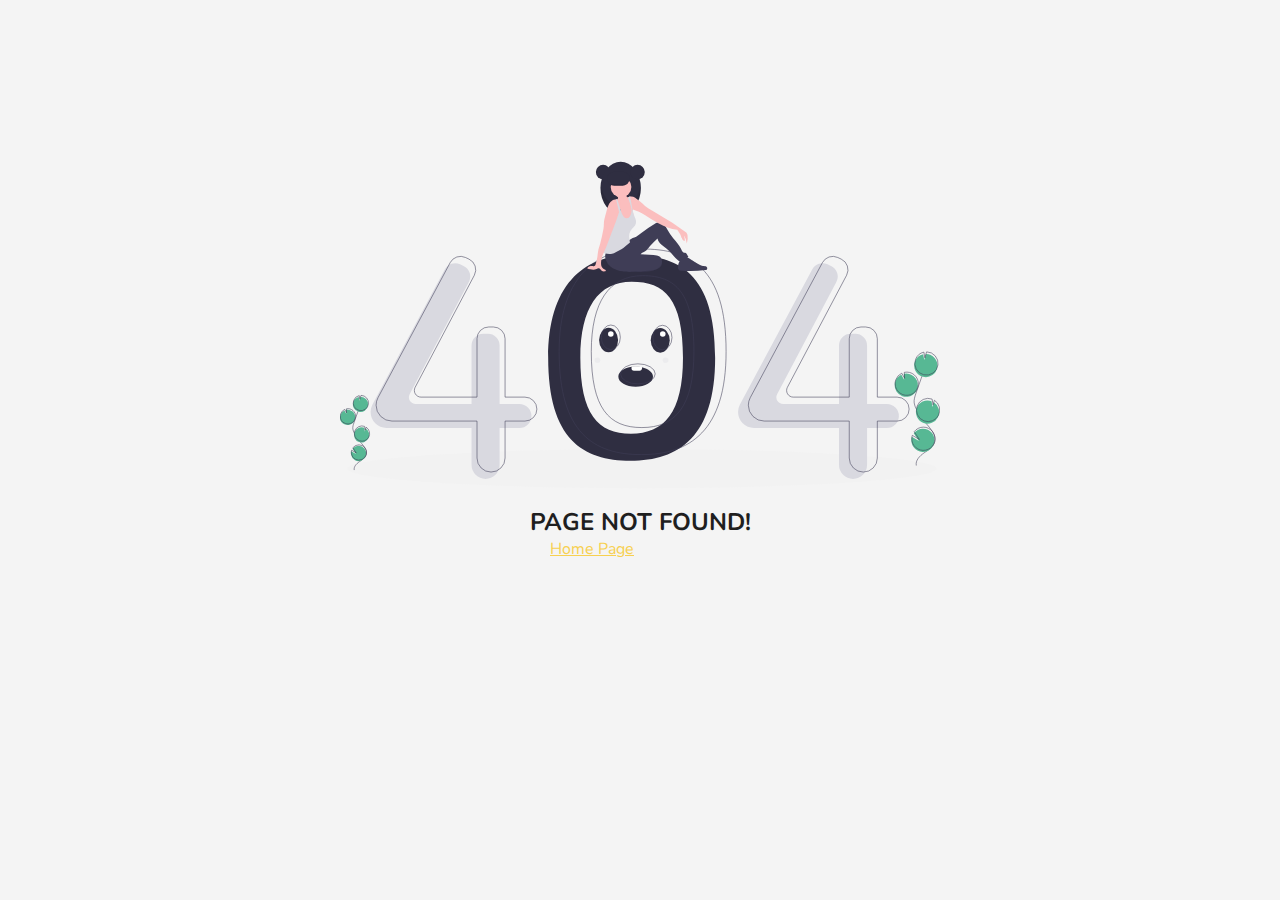
<file: errorpage.html>
<!DOCTYPE html>
<html lang="en">
  <head>
    <meta charset="UTF-8" />
    <meta name="viewport" content="width=device-width, initial-scale=1.0" />
    <title>Document</title>
    <link rel="stylesheet" href="error.css" />
  </head>
  <body>
    <div class="container">
      <svg
        id="fd59ce54-f850-4dfc-bc34-dd7d379d600e"
        data-name="Layer 1"
        xmlns="http://www.w3.org/2000/svg"
        width="1074.392"
        height="584.231"
        viewBox="0 0 1074.392 584.231"
      >
        <title>page not found</title>
        <ellipse
          cx="540.64346"
          cy="549.3094"
          rx="527.5"
          ry="34.9216"
          fill="#f2f2f2"
        />
        <path
          d="M583.47969,324.89424c-85.94407,0-147.651,55.13938-147.651,183.79791,0,145.813,61.70691,184.41057,147.651,184.41057s151.327-42.27352,151.327-184.41057C734.80664,356.75255,669.42376,324.89424,583.47969,324.89424Zm.56495,319.80837c-59.52686,0-90.62592-34.92288-90.62592-135.9163,0-89.11185,32.37209-136.10461,91.899-136.10461s91.899,30.86774,91.899,136.10461C677.21663,607.23367,643.5715,644.70261,584.04464,644.70261Z"
          transform="translate(-63.054 -157.8845)"
          fill="#2f2e41"
        />
        <path
          d="M384.36531,591.40121H348.831V486.76183A20.95585,20.95585,0,0,0,327.87517,465.806h-8.32638a20.95585,20.95585,0,0,0-20.95586,20.95585V591.40121H198.36285a11.96327,11.96327,0,0,1-10.57763-17.552l106.0824-200.78034A20.95585,20.95585,0,0,0,284.28724,344.33l-6.26231-2.9572a20.95585,20.95585,0,0,0-27.4293,9.07005L121.21416,592.4754a28.41578,28.41578,0,0,0-3.35584,13.39612v0a28.41583,28.41583,0,0,0,28.41584,28.41583H298.59293v66.16727a25.119,25.119,0,0,0,25.119,25.119h.00005a25.119,25.119,0,0,0,25.119-25.119V634.28739h35.53428a21.44307,21.44307,0,0,0,21.44307-21.44307v0A21.44307,21.44307,0,0,0,384.36531,591.40121Z"
          transform="translate(-63.054 -157.8845)"
          fill="#d9d9e0"
        />
        <path
          d="M1042.36183,591.40121h-35.53428V486.76183A20.95585,20.95585,0,0,0,985.87169,465.806h-8.32638a20.95585,20.95585,0,0,0-20.95586,20.95585V591.40121H856.35937a11.96326,11.96326,0,0,1-10.57763-17.552L951.86413,373.06891A20.95586,20.95586,0,0,0,942.28376,344.33l-6.26231-2.9572a20.95586,20.95586,0,0,0-27.42931,9.07005L779.21068,592.4754a28.41578,28.41578,0,0,0-3.35584,13.39612v0a28.41583,28.41583,0,0,0,28.41583,28.41583H956.58945v66.16727a25.119,25.119,0,0,0,25.119,25.119h0a25.119,25.119,0,0,0,25.119-25.119V634.28739h35.53428a21.44307,21.44307,0,0,0,21.44307-21.44307v0A21.44307,21.44307,0,0,0,1042.36183,591.40121Z"
          transform="translate(-63.054 -157.8845)"
          fill="#d9d9e0"
        />
        <path
          d="M394.16787,579.148H358.63358V474.50864a20.95585,20.95585,0,0,0-20.95585-20.95586h-8.32638a20.95586,20.95586,0,0,0-20.95586,20.95586V579.148H208.16541a11.96327,11.96327,0,0,1-10.57763-17.552L303.67017,360.81572a20.95586,20.95586,0,0,0-9.58037-28.73893l-6.26231-2.9572a20.95586,20.95586,0,0,0-27.42931,9.07L131.01672,580.2222a28.41582,28.41582,0,0,0-3.35584,13.39613v0a28.41583,28.41583,0,0,0,28.41583,28.41583H308.39549v66.16727a25.119,25.119,0,0,0,25.119,25.119h.00005a25.119,25.119,0,0,0,25.119-25.119V622.0342h35.53429a21.44307,21.44307,0,0,0,21.44307-21.44307v0A21.44307,21.44307,0,0,0,394.16787,579.148Z"
          transform="translate(-63.054 -157.8845)"
          fill="none"
          stroke="#3f3d56"
          stroke-miterlimit="10"
        />
        <path
          d="M1060.74162,579.148h-35.53428V474.50864a20.95586,20.95586,0,0,0-20.95586-20.95586H995.9251a20.95586,20.95586,0,0,0-20.95586,20.95586V579.148H874.73916a11.96327,11.96327,0,0,1-10.57763-17.552L970.24392,360.81572a20.95586,20.95586,0,0,0-9.58037-28.73893l-6.26231-2.9572a20.95586,20.95586,0,0,0-27.42931,9.07L797.59047,580.2222a28.41582,28.41582,0,0,0-3.35584,13.39613v0a28.41583,28.41583,0,0,0,28.41583,28.41583H974.96924v66.16727a25.119,25.119,0,0,0,25.119,25.119h0a25.119,25.119,0,0,0,25.119-25.119V622.0342h35.53428a21.44307,21.44307,0,0,0,21.44307-21.44307v0A21.44307,21.44307,0,0,0,1060.74162,579.148Z"
          transform="translate(-63.054 -157.8845)"
          fill="none"
          stroke="#3f3d56"
          stroke-miterlimit="10"
        />
        <path
          d="M603.0848,313.86637c-85.94407,0-147.651,55.13937-147.651,183.79791,0,145.813,61.70691,184.41057,147.651,184.41057s151.327-42.27352,151.327-184.41057C754.41175,345.72467,689.02887,313.86637,603.0848,313.86637Zm.565,319.80836c-59.52686,0-90.62592-34.92287-90.62592-135.91629,0-89.11185,32.37209-136.10461,91.899-136.10461s91.899,30.86774,91.899,136.10461C696.82174,596.20579,663.17661,633.67473,603.64975,633.67473Z"
          transform="translate(-63.054 -157.8845)"
          fill="none"
          stroke="#3f3d56"
          stroke-miterlimit="10"
        />
        <circle cx="471.14108" cy="18.25044" r="12.90118" fill="#2f2e41" />
        <ellipse
          cx="502.60736"
          cy="46.88476"
          rx="36.18622"
          ry="46.88476"
          fill="#2f2e41"
        />
        <path
          d="M565.66136,237.49419c-18.1276,0-33.1413-17.27052-35.77576-39.80484a60.9759,60.9759,0,0,0-.41046,7.07991c0,25.89373,16.20114,46.88476,36.18622,46.88476s36.18623-20.991,36.18623-46.88476a60.9759,60.9759,0,0,0-.41046-7.07991C598.80267,220.22367,583.789,237.49419,565.66136,237.49419Z"
          transform="translate(-63.054 -157.8845)"
          opacity="0.1"
        />
        <path
          d="M639.29619,342.07326c-.77711,3.19345-4.12792,5.751-7.83881,7.53791-7.80188,3.75682-17.4253,4.87788-26.7597,5.25418a45.17622,45.17622,0,0,1-7.1445-.132,20.5371,20.5371,0,0,1-12.25052-5.63141,1.68086,1.68086,0,0,1,.04371-2.84388c4.9694-5.45888,13.2622-8.80605,21.61613-11.21609,6.3344-1.82743,17.3813-6.56089,24.29013-5.9221C637.94444,329.73864,640.2774,338.04112,639.29619,342.07326Z"
          transform="translate(-63.054 -157.8845)"
          fill="#3f3d56"
        />
        <path
          d="M639.29619,342.07326c-.77711,3.19345-4.12792,5.751-7.83881,7.53791-7.80188,3.75682-17.4253,4.87788-26.7597,5.25418a45.17622,45.17622,0,0,1-7.1445-.132,20.5371,20.5371,0,0,1-12.25052-5.63141,1.68086,1.68086,0,0,1,.04371-2.84388c4.9694-5.45888,13.2622-8.80605,21.61613-11.21609,6.3344-1.82743,17.3813-6.56089,24.29013-5.9221C637.94444,329.73864,640.2774,338.04112,639.29619,342.07326Z"
          transform="translate(-63.054 -157.8845)"
          opacity="0.1"
        />
        <path
          d="M540.09786,318.2059a19.76967,19.76967,0,0,0-1.1987,15.07476,26.33914,26.33914,0,0,0,8.82921,12.49683c10.09467,8.09163,23.98784,9.20512,36.92477,9.09278a284.6495,284.6495,0,0,0,33.90525-2.32384,40.53788,40.53788,0,0,0,11.00143-2.55442c4.22242-1.82679,7.93282-5.17756,9.436-9.5257s.43625-9.67246-3.13383-12.57428c-3.13686-2.54969-7.46265-2.9004-11.49775-3.14289l-23.08764-1.38745c2.281-2.30839,5.31816-3.614,8.09586-5.29216,3.68523-2.22642,6.13358-5.96455,8.81312-9.33471a129.00143,129.00143,0,0,1,13.4386-13.817c.75138,4.31038,3.4782,7.8499,6.68733,10.824s6.90841,5.36845,10.2439,8.20013c8.0786,6.85838,13.89583,16.1669,22.39215,22.50043a43.82885,43.82885,0,0,0,16.04862-8.0122l-3.30209-5.98141a3.94,3.94,0,0,0-1.24459-1.55282c-.93465-.575-2.13975-.27872-3.225-.44144-2.90082-.435-4.16771-3.784-5.306-6.48737-3.12491-7.42173-9.108-13.17993-14.21783-19.40381a98.00854,98.00854,0,0,1-9.99577-14.72284c-1.71652-3.10162-3.288-6.33107-5.61746-9.00321s-5.59358-4.773-9.1385-4.78051c-3.13222-.00662-6.02122,1.58355-8.71422,3.18308a230.47679,230.47679,0,0,0-23.63018,16.09894c-3.94376,3.0617-7.86306,6.29645-12.48933,8.17393-1.94748.79035-4.00044,1.33052-5.86924,2.29223-3.27313,1.6844-5.75721,4.53435-8.43128,7.06415C566.27712,311.89225,553.219,317.73841,540.09786,318.2059Z"
          transform="translate(-63.054 -157.8845)"
          fill="#3f3d56"
        />
        <path
          d="M588.3737,253.98251a23.77444,23.77444,0,0,1-1.73379,8.03335,10.04492,10.04492,0,0,1-5.76772,5.57269,12.37513,12.37513,0,0,1-5.62306.18249,10.88232,10.88232,0,0,1-4.58151-1.56071c-2.16484-1.48837-3.24415-4.14413-3.63748-6.74325-.39333-2.596-.21714-5.24857-.46885-7.86342a42.94439,42.94439,0,0,0-1.202-6.25549c-.16993-.68282-.343-1.36248-.51294-2.04216-.16674-.67967-.33037-1.35935-.48141-2.039-.13847-.63878-.26745-1.28068-.37761-1.92574-.09123-.54436-.173-1.09189-.23285-1.64255a18.42329,18.42329,0,0,0-.80867-4.81118,14.60727,14.60727,0,0,0-1.68659-2.854c-.28635-.40906-.56326-.81811-.81815-1.24292a5.88984,5.88984,0,0,1-.97226-3.74763,3.286,3.286,0,0,1,.14788-.601c.02516-.07552.05347-.151.085-.2234A1.80187,1.80187,0,0,0,560.932,223.07a3.43341,3.43341,0,0,0-.14788-1.77783,11.31808,11.31808,0,0,0-.95974-2.28761c-.2643-.47829-1.16108-1.34046-1.16738-1.888-.0126-1.10132,2.13972-1.98867,3.01134-2.42291a16.79623,16.79623,0,0,1,8.59657-1.74323c1.90369.129,3.9679.71428,5.0189,2.30962.944,1.438.81807,3.30081,1.22085,4.97169a1.47068,1.47068,0,0,0,.29892.66393,1.34135,1.34135,0,0,0,.73948.33982,4.54948,4.54948,0,0,0,1.416.05666h.00315a2.93138,2.93138,0,0,0,.37128-.05351,4.957,4.957,0,0,0,2.03271-.8779q.58531-.15576,1.18-.25488a.25112.25112,0,0,0,.04725-.00945c1.57646,4.97482,1.781,10.30836,3.07111,15.37444.63874,2.52044,1.55442,5.00943,1.6834,7.60225.00945.11327.0126.2297.01575.34612.0189.83386-.04717,1.674-.0126,2.50472a6.981,6.981,0,0,0,.12591,1.1139,15.61121,15.61121,0,0,0,.52546,1.74325l.00945.02831c.05977.18251.11643.36817.16363.55381.03457.1353.06607.26747.09127.40277l.00311.00943A14.93754,14.93754,0,0,1,588.3737,253.98251Z"
          transform="translate(-63.054 -157.8845)"
          fill="#fbbebe"
        />
        <circle cx="503.23669" cy="44.99678" r="18.56511" fill="#fbbebe" />
        <path
          d="M684.15711,304.03278a30.445,30.445,0,0,0-5.236-14.10317q.72216,4.29513,1.44748,8.58714a3.214,3.214,0,0,1-3.36688-1.03523,10.33663,10.33663,0,0,1-1.76529-3.27565,67.46571,67.46571,0,0,0-8.2095-14.73567c-11.81876-.98489-23.50223-5.88418-33.89555-11.59532-10.39643-5.708-20.12582-12.5519-30.38382-18.50217a43.57346,43.57346,0,0,0-5.54436-2.832c-3.20954-1.287-6.81242-1.95406-9.85526-3.46759-.2045-.1007-.409-.20767-.61043-.31781a12.57834,12.57834,0,0,1-1.94459-1.30584,10.34363,10.34363,0,0,1-.93139-.8559,20.35115,20.35115,0,0,1-3.55886-5.95341c-1.63308-3.61232-2.21524-7.97041-3.84517-11.58274a11.20292,11.20292,0,0,1,2.50156-1.76525h.00315c.13213-.06924.2643-.13532.39962-.19824a11.9404,11.9404,0,0,1,2.00437-.73317q.58531-.15576,1.18-.25488a.25112.25112,0,0,0,.04725-.00945,11.56564,11.56564,0,0,1,5.49085.43424c2.58652.87477,4.76711,2.62115,6.94148,4.27313a114.02006,114.02006,0,0,1,10.14787,8.04908c1.79357,1.718,3.4298,3.606,5.35868,5.16676a42.14393,42.14393,0,0,0,5.05662,3.35116q15.65613,9.32658,31.31525,18.65005c3.53365,2.1051,7.07046,4.21019,10.52553,6.438,5.24855,3.38578,10.30828,7.05474,15.36493,10.72057q4.46978,3.23787,8.93647,6.47889a9.72771,9.72771,0,0,1,2.533,2.3411,8.4724,8.4724,0,0,1,1.12337,3.433A31.3874,31.3874,0,0,1,684.15711,304.03278Z"
          transform="translate(-63.054 -157.8845)"
          fill="#fbbebe"
        />
        <path
          d="M592.97726,267.9441c-1.25235,5.61674-6.92888,9.012-9.89617,13.94586-3.68784,6.12335-2.18378,13.241-.79922,20.25484q-3.79485,3.27095-7.59285,6.54186c-1.39708,1.19886-2.79417,2.404-4.29827,3.46444a57.35064,57.35064,0,0,1-6.85966,3.93956q-3.3606,1.72752-6.72119,3.45814a32.1282,32.1282,0,0,1-6.57961,2.78793c-4.41473,1.13278-9.10318.33982-13.4707-.97232a6.08761,6.08761,0,0,1-1.47264-.601,2.39351,2.39351,0,0,1-.69854-.63248,3.91067,3.91067,0,0,1-.44365-2.53933c.44365-7.35052,2.24036-14.54686,4.03081-21.68971a85.2598,85.2598,0,0,1,3.84832-12.57708,85.0766,85.0766,0,0,1,5.41538-10.151,68.36751,68.36751,0,0,1,7.92948-11.51353,18.47881,18.47881,0,0,0,3.67525-4.73882c1.11706-2.54876.686-5.472.91252-8.24732a17.14844,17.14844,0,0,1,1.63312-6.0069v-.00315a17.09326,17.09326,0,0,1,1.74321-2.88232q.45788,1.06671.91568,2.13027.30209.69855.59783,1.394.38706.89679.7678,1.78728,1.09973,2.55823,2.19637,5.11327a21.58968,21.58968,0,0,0,3.33538,5.944,6.49923,6.49923,0,0,0,11.12337-.85275,21.26125,21.26125,0,0,0,2.27185-6.0132,19.21547,19.21547,0,0,0,.25175-7.83509c-.75835-5.00945-2.88862-10.12585-4.43678-14.77972a14.94511,14.94511,0,0,1-1.07927-4.871,3.35144,3.35144,0,0,1,.05662-.56011c.00945-.04719.0189-.09754.02834-.14473a11.9404,11.9404,0,0,1,2.00437-.73317q.58531-.15576,1.18-.25488,2.04378,11.06355,4.09377,22.12709c.0315.17307.0661.34613.09756.52234.19509,1.05726.39333,2.11454.61358,3.16865.19828.95657.41223,1.91.65137,2.85715l.00945.02831c.08182.321.16678.63877.2549.95658l.00311.00943c.2423.86848.5129,1.73065.81811,2.58024C590.93825,257.47528,594.16355,262.62946,592.97726,267.9441Z"
          transform="translate(-63.054 -157.8845)"
          fill="#d9d9e0"
        />
        <path
          d="M668.32144,346.87707a6.58269,6.58269,0,0,0,.61,3.14328c1.16192,2.12353,3.94981,2.60625,6.36228,2.80484a188.37688,188.37688,0,0,0,42.2657-1.28774,4.88565,4.88565,0,0,0,2.15136-.66766c1.98985-1.39509.76329-4.7951-1.40951-5.88355s-4.75126-.82614-7.1353-1.29748a22.47912,22.47912,0,0,1-6.67794-2.89617q-7.25234-4.16669-14.293-8.68808c-2.79453-1.79464-6.09272-3.70993-9.23987-2.64587C672.43,332.34264,668.26533,337.68065,668.32144,346.87707Z"
          transform="translate(-63.054 -157.8845)"
          fill="#3f3d56"
        />
        <path
          d="M564.43732,240.87367v.00315c-.022.13215-.04406.26116-.07237.39018-.0346.214-.07551.43108-.11642.645-.39018,1.99812-.86847,3.98678-1.41913,5.96287-1.5104,5.45939-3.53366,10.83069-5.54121,16.12332q-8.08055,21.28692-16.16423,42.577c-1.35936,3.57457-2.71554,7.15228-4.26054,10.65448-.516,1.16741-1.04782,2.34424-1.57647,3.53368-1.89427,4.25737-3.713,8.65322-4.31716,13.18436a27.44976,27.44976,0,0,0-.19194,9.04027c.60416,2.97042,2.40718,5.8716,5.22969,6.96977,1.37823.53808,3.35113,1.25865,2.97355,2.69037-.2045.78665-1.09817,1.17055-1.90057,1.3027a7.31234,7.31234,0,0,1-5.966-1.718c-1.50725-1.33732-2.66518-3.41725-4.66959-3.64065-1.38767-.151-2.66518.67966-3.93643,1.26178-5.18564,2.36942-11.22719.71114-16.674-.9723.42794-2.20579,2.64318-3.65953,4.84267-4.10006,2.19949-.44367,4.47449-.129,6.718-.18879a3.50958,3.50958,0,0,0,2.04216-.52549,3.70545,3.70545,0,0,0,1.10132-1.88169,78.96356,78.96356,0,0,0,3.21273-13.14661c.7237-4.66645,1.02581-9.40527,2.05787-14.01507.80241-3.59661,2.0422-7.07991,3.10572-10.61044a224.68238,224.68238,0,0,0,5.0598-22.07674,78.02019,78.02019,0,0,0,1.42543-9.36751c.17935-2.6117.09438-5.236.34609-7.83826a60.8877,60.8877,0,0,1,2.11141-9.99683q1.44427-5.34769,2.88547-10.68911c1.42544-5.2706,2.95465-10.74572,6.567-14.84264a13.96159,13.96159,0,0,1,10.02834-4.78915,9.8819,9.8819,0,0,1,2.13027.22969c.11639.02831.23285.05664.34923.0881a8.63447,8.63447,0,0,1,2.17437.89995c1.11388-.708,1.68025-.45942,2.41974.63246a6.97319,6.97319,0,0,1,.88107,3.79485A52.42378,52.42378,0,0,1,564.43732,240.87367Z"
          transform="translate(-63.054 -157.8845)"
          fill="#fbbebe"
        />
        <path
          d="M565.66136,245.0461l-.0472.04719-.25486.25488-2.5299,2.52675-1.23976-5.20767-4.25109-17.854a9.8819,9.8819,0,0,1,2.13027.22969,3.286,3.286,0,0,1,.14788-.601l.20135.68911,1.44118,4.90245,2.72811,9.30773.45,1.53241v.00315Z"
          transform="translate(-63.054 -157.8845)"
          fill="#d9d9e0"
        />
        <path
          d="M581.71523,188.0873a12.58165,12.58165,0,0,1-3.70049,8.89583,12.31392,12.31392,0,0,1-1.36008,1.17634,12.52812,12.52812,0,0,1-7.53567,2.52415H554.023a12.5902,12.5902,0,0,1,0-25.18037h15.096A12.62919,12.62919,0,0,1,581.71523,188.0873Z"
          transform="translate(-63.054 -157.8845)"
          fill="#2f2e41"
        />
        <circle cx="532.81499" cy="18.25044" r="12.90118" fill="#2f2e41" />
        <path
          d="M595.55433,163.23377c-.15825,0-.31505.00628-.472.01193a12.89776,12.89776,0,0,1,0,25.77849c.15694.00565.31374.01193.472.01193a12.90117,12.90117,0,1,0,0-25.80235Z"
          transform="translate(-63.054 -157.8845)"
          opacity="0.1"
        />
        <path
          d="M534.19508,163.23377c.15825,0,.31505.00628.472.01193a12.89776,12.89776,0,0,0,0,25.77849c-.157.00565-.31375.01193-.472.01193a12.90118,12.90118,0,0,1,0-25.80235Z"
          transform="translate(-63.054 -157.8845)"
          opacity="0.1"
        />
        <path
          d="M576.65466,198.15947a12.52812,12.52812,0,0,1-7.53567,2.52415H554.023a12.52833,12.52833,0,0,1-7.53574-2.52415Z"
          transform="translate(-63.054 -157.8845)"
          opacity="0.1"
        />
        <path
          d="M674.13958,291.64042s3.25228,9.37161,6.229,6.87633L677.996,286.26693Z"
          transform="translate(-63.054 -157.8845)"
          fill="#fbbebe"
        />
        <path
          d="M1069.91781,577.43414a20.81252,20.81252,0,1,0,2.7716-39.91524l.52093,10.7122-5.06814-9.18045a20.734,20.734,0,0,0-10.68367,11.72261,20.40847,20.40847,0,0,0-1.19713,5.62986A20.80856,20.80856,0,0,0,1069.91781,577.43414Z"
          transform="translate(-63.054 -157.8845)"
          fill="#57b894"
        />
        <path
          d="M1094.99516,701.67756c-1.78906-9.11027,5.9633-17.1868,13.62086-22.43651s16.605-10.40779,19.21775-19.31684c3.755-12.80387-7.43-24.52981-16.13564-34.64176a125.30044,125.30044,0,0,1-16.52359-24.55738c-1.81107-3.5325-3.47558-7.22528-3.95221-11.16626-.68641-5.67546,1.13693-11.32309,2.9739-16.73673q9.17925-27.05169,19.62843-53.65005"
          transform="translate(-63.054 -157.8845)"
          fill="none"
          stroke="#3f3d56"
          stroke-miterlimit="10"
        />
        <path
          d="M1070.77493,574.6762a20.81252,20.81252,0,1,0,2.7716-39.91524l.52093,10.7122-5.06815-9.18045a20.734,20.734,0,0,0-10.68366,11.72261,20.40847,20.40847,0,0,0-1.19713,5.62986A20.80855,20.80855,0,0,0,1070.77493,574.6762Z"
          transform="translate(-63.054 -157.8845)"
          fill="none"
          stroke="#3f3d56"
          stroke-miterlimit="10"
        />
        <path
          d="M1092.45136,515.47266a20.78819,20.78819,0,0,1,14.97993-13.19764l1.71361,10.18378,3.177-10.69566a20.81,20.81,0,1,1-19.87057,13.70952Z"
          transform="translate(-63.054 -157.8845)"
          fill="#57b894"
        />
        <path
          d="M1093.59418,511.7954a20.7882,20.7882,0,0,1,14.97993-13.19763l1.71361,10.18378,3.177-10.69567a20.81,20.81,0,1,1-19.87057,13.70952Z"
          transform="translate(-63.054 -157.8845)"
          fill="none"
          stroke="#3f3d56"
          stroke-miterlimit="10"
        />
        <path
          d="M1108.04474,625.48885a20.81,20.81,0,0,0,18.419-37.02267l-2.44121,8.21926-1.73105-10.30382a.36183.36183,0,0,0-.053-.0201,20.81113,20.81113,0,1,0-14.1938,39.12733Z"
          transform="translate(-63.054 -157.8845)"
          fill="#57b894"
        />
        <path
          d="M1109.035,621.76417a20.81,20.81,0,0,0,18.419-37.02267l-2.44121,8.21926-1.73105-10.30382a.3621.3621,0,0,0-.053-.0201,20.81113,20.81113,0,1,0-14.1938,39.12733Z"
          transform="translate(-63.054 -157.8845)"
          fill="none"
          stroke="#3f3d56"
          stroke-miterlimit="10"
        />
        <path
          d="M1086.37782,660.05148a20.80131,20.80131,0,1,0,4.01058-16.29737l9.27267,13.95654-12.66994-7.40768A20.61638,20.61638,0,0,0,1086.37782,660.05148Z"
          transform="translate(-63.054 -157.8845)"
          fill="#57b894"
        />
        <path
          d="M1087.23494,657.29354a20.80131,20.80131,0,1,0,4.01058-16.29737l9.27267,13.95655-12.66994-7.40769A20.61626,20.61626,0,0,0,1087.23494,657.29354Z"
          transform="translate(-63.054 -157.8845)"
          fill="none"
          stroke="#3f3d56"
          stroke-miterlimit="10"
        />
        <path
          d="M72.06146,628.13325a13.67421,13.67421,0,1,0,1.821-26.225l.34227,7.03811-3.32987-6.03172a13.62263,13.62263,0,0,0-7.01936,7.702,13.40883,13.40883,0,0,0-.78654,3.69893A13.6716,13.6716,0,0,0,72.06146,628.13325Z"
          transform="translate(-63.054 -157.8845)"
          fill="#57b894"
        />
        <path
          d="M88.53774,709.76344c-1.17545-5.98561,3.918-11.292,8.94915-14.7412s10.90978-6.8381,12.62642-12.69151c2.46711-8.41238-4.88167-16.11653-10.60142-22.76027A82.32442,82.32442,0,0,1,88.6556,643.43581a22.20962,22.20962,0,0,1-2.59668-7.33643c-.451-3.72888.747-7.43947,1.95391-10.99634q6.03093-17.77346,12.89623-35.24906"
          transform="translate(-63.054 -157.8845)"
          fill="none"
          stroke="#3f3d56"
          stroke-miterlimit="10"
        />
        <path
          d="M72.62461,626.32123a13.6742,13.6742,0,1,0,1.821-26.225l.34227,7.03812L71.458,601.10258a13.62262,13.62262,0,0,0-7.01936,7.702,13.40912,13.40912,0,0,0-.78654,3.69892A13.67158,13.67158,0,0,0,72.62461,626.32123Z"
          transform="translate(-63.054 -157.8845)"
          fill="none"
          stroke="#3f3d56"
          stroke-miterlimit="10"
        />
        <path
          d="M86.86641,587.42343a13.65822,13.65822,0,0,1,9.84209-8.67109l1.12587,6.69093,2.08737-7.02725a13.67252,13.67252,0,1,1-13.05533,9.00741Z"
          transform="translate(-63.054 -157.8845)"
          fill="#57b894"
        />
        <path
          d="M87.61727,585.0074a13.65822,13.65822,0,0,1,9.84209-8.67108l1.12587,6.69093L100.6726,576a13.67252,13.67252,0,1,1-13.05533,9.0074Z"
          transform="translate(-63.054 -157.8845)"
          fill="none"
          stroke="#3f3d56"
          stroke-miterlimit="10"
        />
        <path
          d="M97.11155,659.70607a13.67255,13.67255,0,0,0,12.10164-24.32457l-1.60392,5.4002-1.13733-6.76979a.238.238,0,0,0-.0348-.0132,13.67329,13.67329,0,1,0-9.32559,25.70736Z"
          transform="translate(-63.054 -157.8845)"
          fill="#57b894"
        />
        <path
          d="M97.76214,657.25889a13.67255,13.67255,0,0,0,12.10164-24.32457l-1.60392,5.4002-1.13733-6.7698a.238.238,0,0,0-.0348-.0132,13.67329,13.67329,0,1,0-9.32559,25.70737Z"
          transform="translate(-63.054 -157.8845)"
          fill="none"
          stroke="#3f3d56"
          stroke-miterlimit="10"
        />
        <path
          d="M82.876,682.41435a13.66684,13.66684,0,1,0,2.635-10.70767l6.09231,9.16971-8.32438-4.867A13.54535,13.54535,0,0,0,82.876,682.41435Z"
          transform="translate(-63.054 -157.8845)"
          fill="#57b894"
        />
        <path
          d="M83.43913,680.60233a13.66684,13.66684,0,1,0,2.635-10.70767l6.09231,9.16971-8.32439-4.867A13.54535,13.54535,0,0,0,83.43913,680.60233Z"
          transform="translate(-63.054 -157.8845)"
          fill="none"
          stroke="#3f3d56"
          stroke-miterlimit="10"
        />
        <ellipse cx="480.946" cy="319.1155" rx="17" ry="22" fill="#2f2e41" />
        <ellipse cx="573.446" cy="319.6155" rx="17" ry="22" fill="#2f2e41" />
        <path
          d="M623.5,542.5c0,9.94-13.88,18-31,18s-31-8.06-31-18c0-8.61,10.41-15.81,24.32-17.57a50.10353,50.10353,0,0,1,6.68-.43,50.69869,50.69869,0,0,1,11.13,1.2C615.25,528.29,623.5,534.84,623.5,542.5Z"
          transform="translate(-63.054 -157.8845)"
          fill="#2f2e41"
        />
        <ellipse
          cx="484.946"
          cy="314.1155"
          rx="17"
          ry="22"
          fill="none"
          stroke="#3f3d56"
          stroke-miterlimit="10"
        />
        <ellipse
          cx="577.446"
          cy="314.6155"
          rx="17"
          ry="22"
          fill="none"
          stroke="#3f3d56"
          stroke-miterlimit="10"
        />
        <ellipse
          cx="533.446"
          cy="379.6155"
          rx="31"
          ry="18"
          fill="none"
          stroke="#3f3d56"
          stroke-miterlimit="10"
        />
        <path
          d="M604,527.2a4.93658,4.93658,0,0,1-1.32,3.392A4.33873,4.33873,0,0,1,599.5,532h-10a4.66433,4.66433,0,0,1-4.5-4.8,4.90458,4.90458,0,0,1,.82-2.74134A47.02,47.02,0,0,1,592.5,524a47.66454,47.66454,0,0,1,11.13,1.28A5.06656,5.06656,0,0,1,604,527.2Z"
          transform="translate(-63.054 -157.8845)"
          fill="#fff"
        />
        <circle cx="484.946" cy="308.1155" r="5" fill="#fff" />
        <circle cx="577.946" cy="308.1155" r="5" fill="#fff" />
        <circle cx="582.946" cy="355.1155" r="5" fill="#d9d9e0" opacity="0.3" />
        <circle cx="460.946" cy="355.1155" r="5" fill="#d9d9e0" opacity="0.3" />
      </svg>
      <h3>Page not found!</h3>
      <a href="index.html">Home Page</a>
    </div>
  </body>
</html>
</file>
<file: error.css>
@import url("https://fonts.googleapis.com/css2?family=Nunito&family=Sacramento&display=swap");
* {
  margin: 0;
  padding: 0;
  box-sizing: border-box;
}

body {
  background: #f4f4f4;
  display: flex;
  justify-content: center;
  align-items: center;
  font-family: "Nunito", sans-serif;
}

.container {
  height: 500px;
  max-width: 600px;
}

.container svg {
  position: relative;
  top: 15%;
  height: 100%;
  width: 100%;
}

.container h3 {
  color: #1f1f1f;
  text-align: center;
  text-transform: uppercase;
  font-weight: bolder;
  font-size: 1.5rem;
}

a {
  position: relative;
  left: 35%;
  color: rgb(247, 208, 80);
  transition: color 0.5s ease;
}

a:hover {
  color: #1f1f1f;
}

@media screen and (max-width: 700px) {
  .container {
    max-width: 270px;
  }
}
</file>
